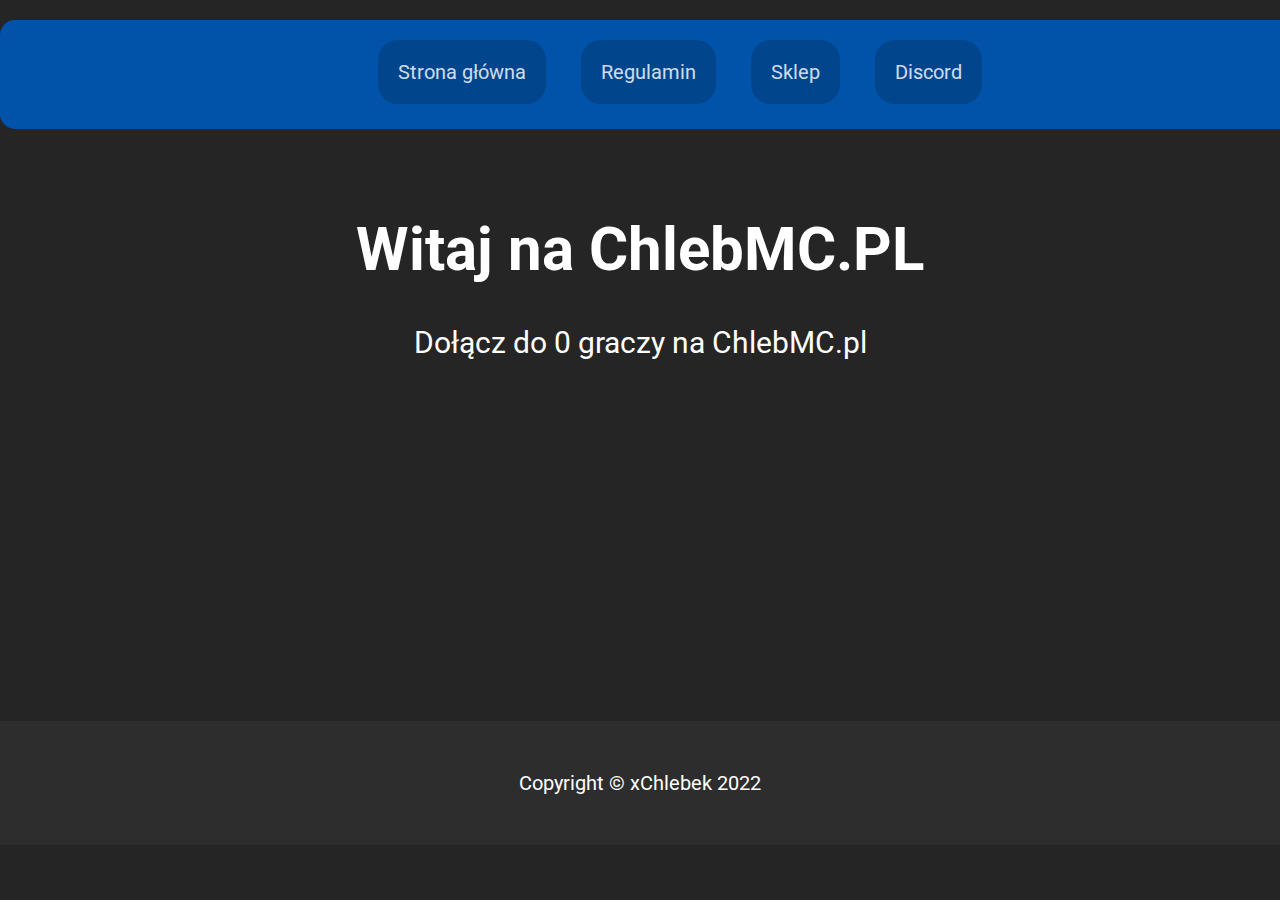
<file: index.html>
<!DOCTYPE html>
<html lang="pl">
  <head>
    <meta charset="utf-8" />
    <meta name="viewport" content="width=device-width, initial-scale=1" />

    <title>ChlebMC.PL</title>

    <link rel="stylesheet" href="style.css" />

    <script src="https://code.jquery.com/jquery-1.11.2.min.js" type="text/javascript"></script>
	<script src="main.js" type="text/javascript"></script>
    
  <link rel="preconnect" href="https://fonts.googleapis.com">
  <link rel="preconnect" href="https://fonts.gstatic.com" crossorigin>
  <link href="https://fonts.googleapis.com/css2?family=Roboto&display=swap" rel="stylesheet">
  </head>
  <body>
    <ul id="nawigacja">
      <li><a href="index.html" class="przycisk">Strona główna</a></li>
      <li><a href="/regulamin/index.html" class="przycisk">Regulamin</a></li>
      <li><a href="https://sklep.chlebmc.pl" class="przycisk">Sklep</a></li>
      <li><a href="https://discord.gg/qDXXJNEZYS" class="przycisk">Discord</a></li>
    </ul>
    <div id="kontener">
      <h1>Witaj na ChlebMC.PL</h1>
	    <div class="hero" id="main">
			  <p class="info">Dołącz do <span class="sip" data-ip="chlebmc.pl" data-port="25565">
			  0</span> graczy na <span class="ip">ChlebMC.pl</span></p>
		  </div>
    </div>
    <footer>
      <p>Copyright &copy; xChlebek 2022</p>
    </footer>
  </body>
  </html>
</file>
<file: style.css>
body {
    background-color: #252525;
    color: #ffffff;
    font-size: 20px;
    font-family: "Roboto", sans-serif;
    /* width: 990px; */
    height: 100%;
    margin-left: auto;
    margin-right: auto;
    box-sizing: border-box;
    position: relative;
    background-size: auto;
    background-repeat: no-repeat;
    background-blend-mode: screen;
  }

  .przycisk {
    display: block;
    text-align: center;
    text-decoration: none;
    background-color: #014287;
    opacity: 0.8;
    padding: 20px;
    border-radius: 20px;
    color: #ffffff;
    margin-top: 5px;
    margin-bottom: 10px;
  }
  
  .przycisk:hover {
    background-color: #ffffff;
    color: #1586ff;
    transition-duration: 1s;
  }

  #nawigacja {
    width: 100%;
    margin-left: auto;
    margin-right: auto;
    background-color: #0152a9;
    list-style-type: none;
    border-radius: 15px;
    position: sticky;
    top: 0px;
    z-index: 5;
    text-align: center;
  }

  #nawigacja li {
    padding: 15px;
    display: inline-block;
  }

  #kontener {
    min-height: 69vh;
    width: 990px;
    padding: 25px;
    height: auto;
    margin-left: auto;
    margin-right: auto;
	  text-align: center;
    font-size: 30px;
    overflow: hidden;
    display: block;
    position: relative;
    padding-bottom: 50px;
  }

  footer {
    color: white;
    display: flex;
    align-items: center;
    justify-content: center;
    margin-left: auto;
    margin-right: auto;
    flex-wrap: wrap;
    background: #2d2d2d;
    padding: 30px 0px;
    bottom: 0;
    position: absolute;
    width: 100%;
  }
</file>
